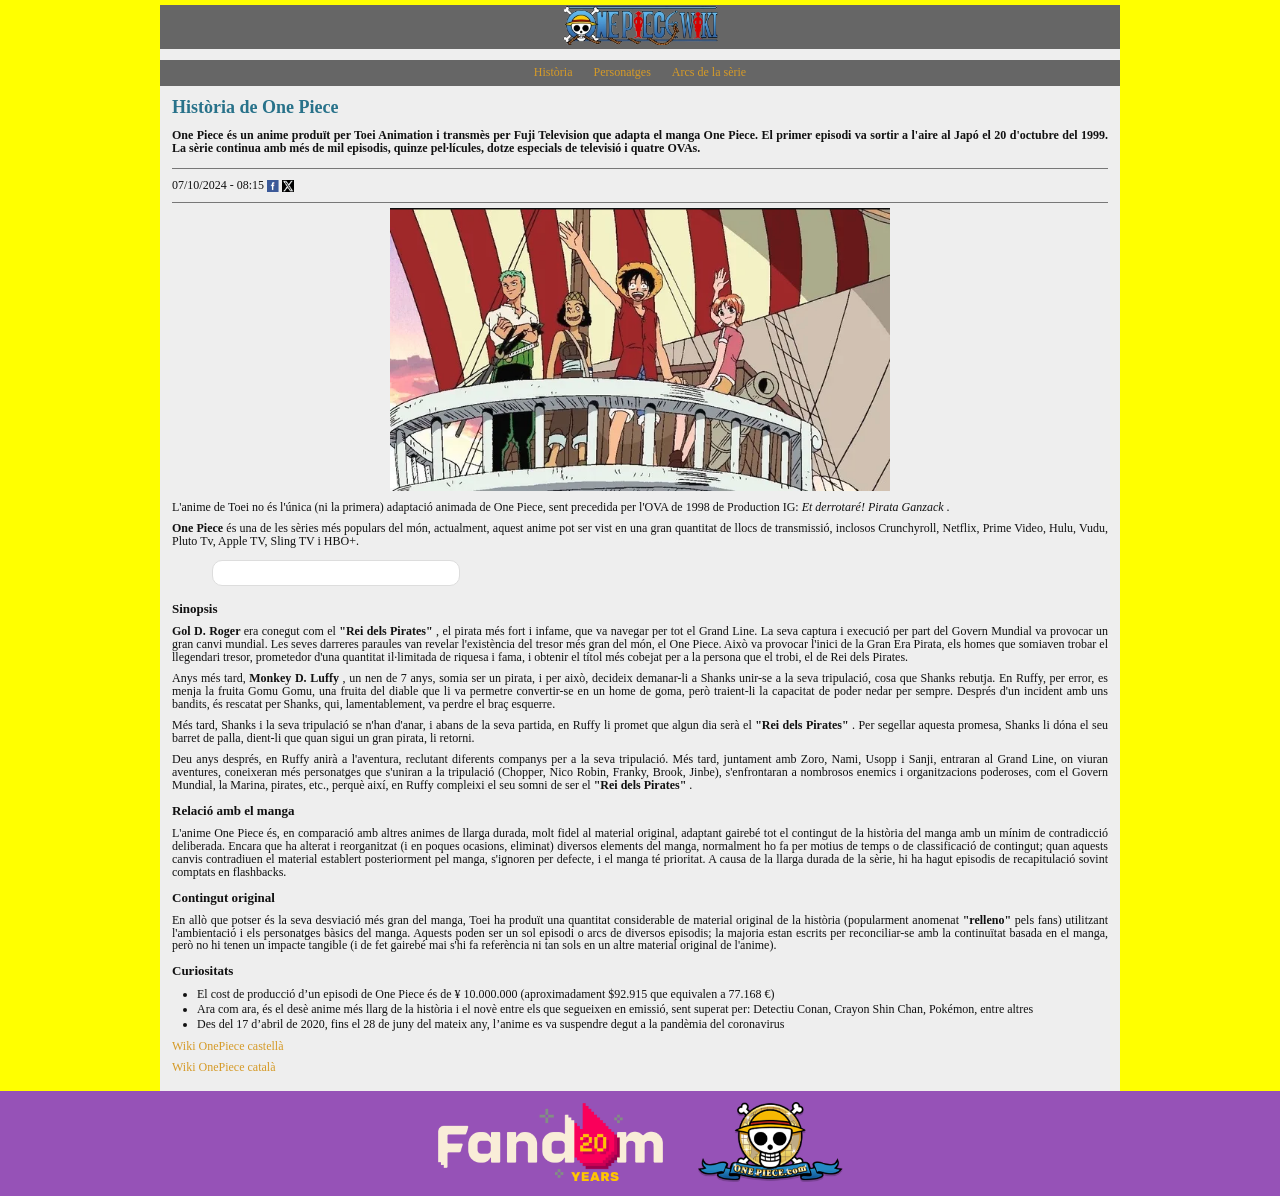
<file: index.html>
<!doctype html>
<html lang="ca">
 <head>
  <meta charset="utf-8"/>
  <meta content="width=device-width, initial-scale=1" name="viewport"/>
  <meta content="Història de One Piece" name="description"/>
  <meta content="Alumne" name="author"/>
  <meta content="One Piece, anime, història, personatges, arcs" name="keywords"/>
  <title>
   Història | One Piece
  </title>
  <link href="css/estils.css" rel="stylesheet"/>
 </head>
 <body>
  <div class="pagina">
  
<header>
    <a href="index.html">
        <img src="img/Site-OnePiece_logo.webp" alt="One Piece Wiki">
    </a>
</header>

 
<nav>
    <a href="index.html">Història</a>
    <a href="serie-personatges.html">Personatges</a>
    <a href="serie-llistat-arcs.html">Arcs de la sèrie</a>
</nav>

   <main>
    <h1>
     Història de One Piece
    </h1>
    <div class="introduccio">
     <p>
      <strong>
       One Piece és un anime produït per Toei Animation i transmès
per Fuji Television que adapta el manga One Piece. El primer episodi va
sortir a l'aire al Japó el 20 d'octubre del 1999. La sèrie continua amb
més de mil episodis, quinze pel·lícules, dotze especials de televisió i
quatre OVAs.
      </strong>
     </p>
    </div>
    <div class="data">
     07/10/2024 - 08:15
     <a aria-label="Facebook" href="https://www.facebook.com/">
      <img alt="Facebook" src="img/ico_facebook.png"/>
     </a>
     <a aria-label="X" href="https://x.com/">
      <img alt="X" src="img/ico_x.png"/>
     </a>
    </div>
    <figure>
     <img alt="Personatges de One Piece al vaixell" class="principal" src="img/one_piece.png"/>
    </figure>
    <p>
     L'anime de Toei no és l'única (ni la primera) adaptació animada de
One Piece, sent precedida per l'OVA de 1998 de Production IG:
     <em>
      Et
derrotaré! Pirata Ganzack
     </em>
     .
    </p>
    <p>
     <strong>
      One Piece
     </strong>
     és una de les sèries més
populars del món, actualment, aquest anime pot ser vist en una gran
quantitat de llocs de transmissió, inclosos Crunchyroll, Netflix, Prime
Video, Hulu, Vudu, Pluto Tv, Apple TV, Sling TV i HBO+.
    </p>
   
    <div class="tweet">
     <blockquote class="twitter-tweet">
      <a href="https://twitter.com/SomSX3/status/1669702155274539009">
      </a>
     </blockquote>
     <script async="" charset="utf-8" src="https://platform.twitter.com/widgets.js">
     </script>
    </div>
    <h2>
    <h3>
     Sinopsis
    </h3>
    <p>
     <strong>
      Gol D. Roger
     </strong>
     era conegut com el
     <strong>
      "Rei dels
Pirates"
     </strong>
     , el pirata més fort i infame, que va navegar per tot
el Grand Line. La seva captura i execució per part del Govern Mundial va
provocar un gran canvi mundial. Les seves darreres paraules van revelar
l'existència del tresor més gran del món, el One Piece. Això va provocar
l'inici de la Gran Era Pirata, els homes que somiaven trobar el
llegendari tresor, prometedor d'una quantitat il·limitada de riquesa i
fama, i obtenir el títol més cobejat per a la persona que el trobi, el
de Rei dels Pirates.
    </p>
    <p>
     Anys més tard,
     <strong>
      Monkey D. Luffy
     </strong>
     , un
nen de 7 anys, somia ser un pirata, i per això, decideix demanar-li a
Shanks unir-se a la seva tripulació, cosa que Shanks rebutja. En Ruffy,
per error, es menja la fruita Gomu Gomu, una fruita del diable que li va
permetre convertir-se en un home de goma, però traient-li la capacitat
de poder nedar per sempre. Després d'un incident amb uns bandits, és
rescatat per Shanks, qui, lamentablement, va perdre el braç
esquerre.
    </p>
    <p>
     Més tard, Shanks i la seva tripulació se n'han d'anar, i abans de
la seva partida, en Ruffy li promet que algun dia serà el
     <strong>
      "Rei dels Pirates"
     </strong>
     . Per segellar aquesta
promesa, Shanks li dóna el seu barret de palla, dient-li que quan sigui
un gran pirata, li retorni.
    </p>
    <p>
     Deu anys després, en Ruffy anirà a l'aventura, reclutant diferents
companys per a la seva tripulació. Més tard, juntament amb Zoro, Nami,
Usopp i Sanji, entraran al Grand Line, on viuran aventures, coneixeran
més personatges que s'uniran a la tripulació (Chopper, Nico Robin,
Franky, Brook, Jinbe), s'enfrontaran a nombrosos enemics i
organitzacions poderoses, com el Govern Mundial, la Marina, pirates,
etc., perquè així, en Ruffy compleixi el seu somni de ser el
     <strong>
      "Rei dels Pirates"
     </strong>
     .
    </p>
    <h3>
     Relació amb el manga
    </h3>
    <p>
     L'anime One Piece és, en comparació amb altres animes de llarga
durada, molt fidel al material original, adaptant gairebé tot el
contingut de la història del manga amb un mínim de contradicció
deliberada. Encara que ha alterat i reorganitzat (i en poques ocasions,
eliminat) diversos elements del manga, normalment ho fa per motius de
temps o de classificació de contingut; quan aquests canvis contradiuen
el material establert posteriorment pel manga, s'ignoren per defecte, i
el manga té prioritat. A causa de la llarga durada de la sèrie, hi ha
hagut episodis de recapitulació sovint comptats en flashbacks.
    </p>
    <h3>
     Contingut original
    </h3>
    <p>
     En allò que potser és la seva desviació més gran del manga, Toei ha
produït una quantitat considerable de material original de la història
(popularment anomenat
     <strong>
      "relleno"
     </strong>
     pels fans) utilitzant
l'ambientació i els personatges bàsics del manga. Aquests poden ser un
sol episodi o arcs de diversos episodis; la majoria estan escrits per
reconciliar-se amb la continuïtat basada en el manga, però no hi tenen
un impacte tangible (i de fet gairebé mai s'hi fa referència ni tan sols
en un altre material original de l'anime).
    </p>
    <h3>
     Curiositats
    </h3>
    <ul>
     <li>
      El cost de producció d’un episodi de One Piece és de ¥ 10.000.000
(aproximadament $92.915 que equivalen a 77.168 €)
     </li>
     <li>
      Ara com ara, és el desè anime més llarg de la història i el novè
entre els que segueixen en emissió, sent superat per: Detectiu Conan,
Crayon Shin Chan, Pokémon, entre altres
     </li>
     <li>
      Des del 17 d’abril de 2020, fins el 28 de juny del mateix any,
l’anime es va suspendre degut a la pandèmia del coronavirus
     </li>
    </ul>
    <p class="enllac">
     <a href="https://onepiece.fandom.com/es/wiki/Portada">
      Wiki OnePiece castellà
     </a>
    </p>
    <p class="enllac">
     <a href="https://onepiece.fandom.com/ca/wiki/Portada">
      Wiki OnePiece català
     </a>
    </p>
   </main>
  </div>
  <footer>
   <a href="https://www.fandom.com/" rel="noopener" target="_blank">
    <img alt="Fandom" src="img/fandom20-footer-logo.webp"/>
   </a>
   <a href="https://one-piece.com/index.html" rel="noopener" target="_blank">
    <img alt="One Piece" src="img/logo_onepiece.png"/>
   </a>
  </footer>
 </body>
</html>
</file>
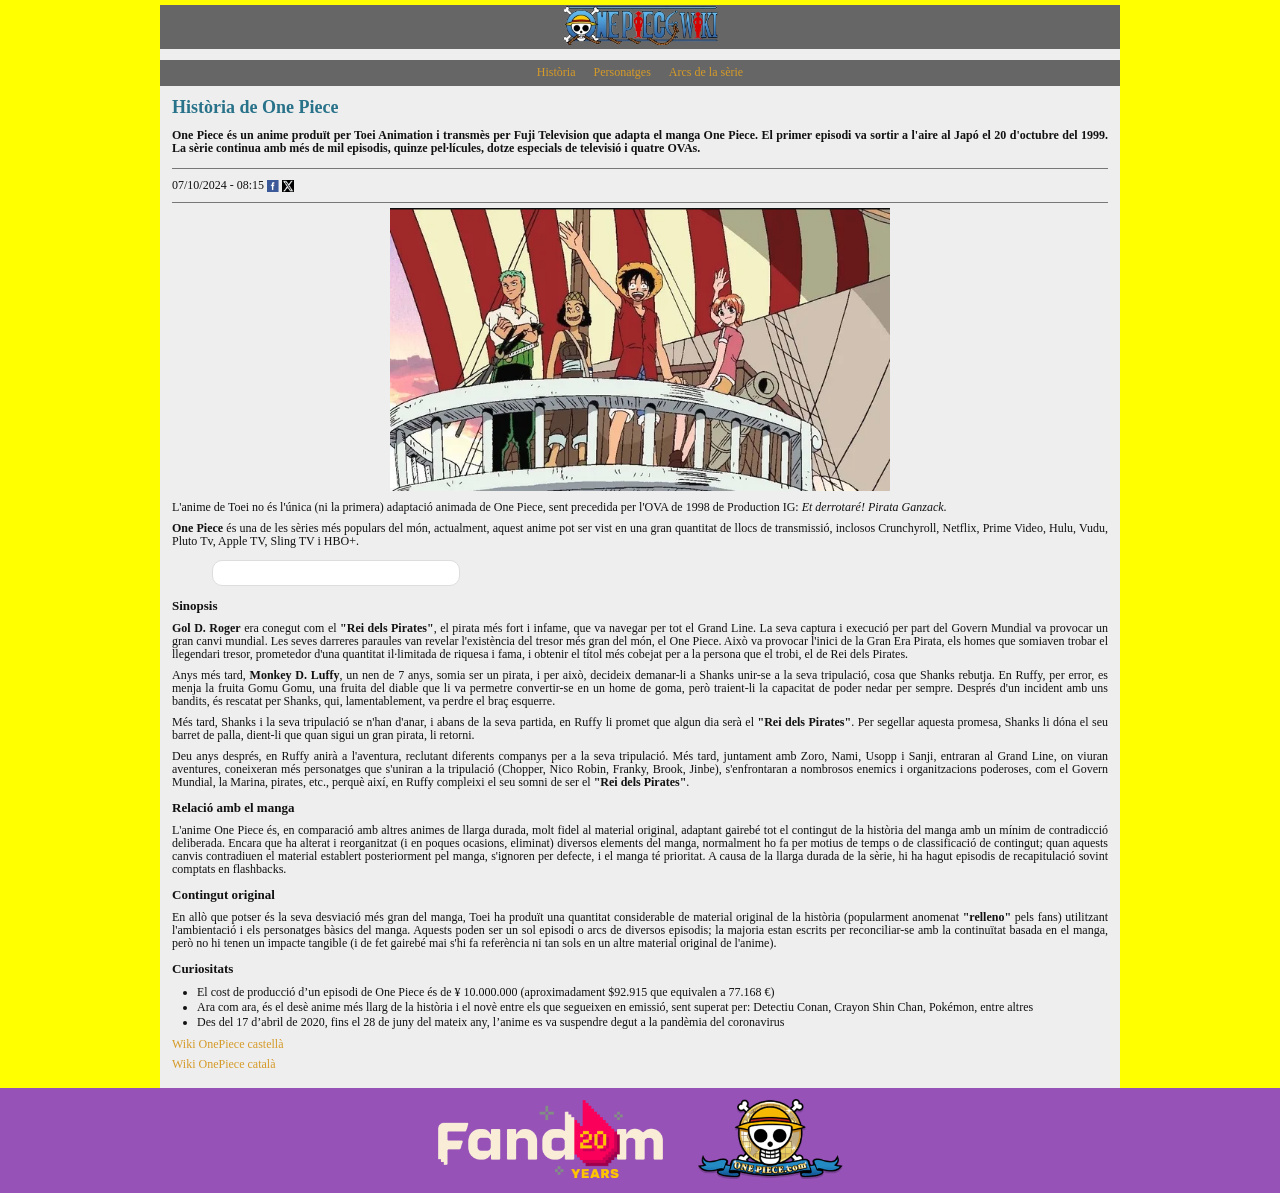
<file: serie-historia.html>
<!doctype html><html lang="ca"><head><meta charset="utf-8"><meta name="viewport" content="width=device-width, initial-scale=1"><meta name="description" content="Història de One Piece"><meta name="author" content="Alumne"><meta name="keywords" content="One Piece, anime, història, personatges, arcs"><title>Història | One Piece</title><link rel="stylesheet" href="css/estils.css"></head><body><div class="pagina"><header><a href="serie-historia.html"><img src="img/Site-OnePiece_logo.webp" alt="One Piece Wiki"></a></header><nav><a href="serie-historia.html">Història</a><a href="#" aria-disabled="true">Personatges</a><a href="#" aria-disabled="true">Arcs de la sèrie</a></nav><main><h1>Història de One Piece</h1><div class="introduccio"><p><strong>One Piece és un anime produït per Toei Animation i transmès
per Fuji Television que adapta el manga One Piece. El primer episodi va
sortir a l'aire al Japó el 20 d'octubre del 1999. La sèrie continua amb
més de mil episodis, quinze pel·lícules, dotze especials de televisió i
quatre OVAs.</strong></p></div><div class="data">07/10/2024 - 08:15 <a href="https://www.facebook.com/" aria-label="Facebook"><img src="img/ico_facebook.png" alt="Facebook"></a> <a href="https://x.com/" aria-label="X"><img src="img/ico_x.png" alt="X"></a></div><figure><img class="principal" src="img/one_piece.png" alt="Personatges de One Piece al vaixell"></figure><p>L'anime de Toei no és l'única (ni la primera) adaptació animada de
One Piece, sent precedida per l'OVA de 1998 de Production IG: <em>Et
derrotaré! Pirata Ganzack</em>.</p><p><strong>One Piece</strong> és una de les sèries més
populars del món, actualment, aquest anime pot ser vist en una gran
quantitat de llocs de transmissió, inclosos Crunchyroll, Netflix, Prime
Video, Hulu, Vudu, Pluto Tv, Apple TV, Sling TV i HBO+.</p><!-- Reproducció visual de la publicació de la imatge model; en clicar s'obre el vídeo original. -->
<div class="tweet">
  <blockquote class="twitter-tweet">
    <a href="https://twitter.com/SomSX3/status/1669702155274539009"></a>
  </blockquote>
  <script async src="https://platform.twitter.com/widgets.js"
          charset="utf-8"></script>
</div>
<h3>Sinopsis</h3><p><strong>Gol D. Roger</strong> era conegut com el <strong>"Rei dels
Pirates"</strong>, el pirata més fort i infame, que va navegar per tot
el Grand Line. La seva captura i execució per part del Govern Mundial va
provocar un gran canvi mundial. Les seves darreres paraules van revelar
l'existència del tresor més gran del món, el One Piece. Això va provocar
l'inici de la Gran Era Pirata, els homes que somiaven trobar el
llegendari tresor, prometedor d'una quantitat il·limitada de riquesa i
fama, i obtenir el títol més cobejat per a la persona que el trobi, el
de Rei dels Pirates.</p><p>Anys més tard, <strong>Monkey D. Luffy</strong>, un
nen de 7 anys, somia ser un pirata, i per això, decideix demanar-li a
Shanks unir-se a la seva tripulació, cosa que Shanks rebutja. En Ruffy,
per error, es menja la fruita Gomu Gomu, una fruita del diable que li va
permetre convertir-se en un home de goma, però traient-li la capacitat
de poder nedar per sempre. Després d'un incident amb uns bandits, és
rescatat per Shanks, qui, lamentablement, va perdre el braç
esquerre.</p><p>Més tard, Shanks i la seva tripulació se n'han d'anar, i abans de
la seva partida, en Ruffy li promet que algun dia serà el
<strong>"Rei dels Pirates"</strong>. Per segellar aquesta
promesa, Shanks li dóna el seu barret de palla, dient-li que quan sigui
un gran pirata, li retorni.</p><p>Deu anys després, en Ruffy anirà a l'aventura, reclutant diferents
companys per a la seva tripulació. Més tard, juntament amb Zoro, Nami,
Usopp i Sanji, entraran al Grand Line, on viuran aventures, coneixeran
més personatges que s'uniran a la tripulació (Chopper, Nico Robin,
Franky, Brook, Jinbe), s'enfrontaran a nombrosos enemics i
organitzacions poderoses, com el Govern Mundial, la Marina, pirates,
etc., perquè així, en Ruffy compleixi el seu somni de ser el
<strong>"Rei dels Pirates"</strong>.</p><h3>Relació amb el manga</h3><p>L'anime One Piece és, en comparació amb altres animes de llarga
durada, molt fidel al material original, adaptant gairebé tot el
contingut de la història del manga amb un mínim de contradicció
deliberada. Encara que ha alterat i reorganitzat (i en poques ocasions,
eliminat) diversos elements del manga, normalment ho fa per motius de
temps o de classificació de contingut; quan aquests canvis contradiuen
el material establert posteriorment pel manga, s'ignoren per defecte, i
el manga té prioritat. A causa de la llarga durada de la sèrie, hi ha
hagut episodis de recapitulació sovint comptats en flashbacks.</p><h3>Contingut original</h3><p>En allò que potser és la seva desviació més gran del manga, Toei ha
produït una quantitat considerable de material original de la història
(popularment anomenat <strong>"relleno"</strong> pels fans) utilitzant
l'ambientació i els personatges bàsics del manga. Aquests poden ser un
sol episodi o arcs de diversos episodis; la majoria estan escrits per
reconciliar-se amb la continuïtat basada en el manga, però no hi tenen
un impacte tangible (i de fet gairebé mai s'hi fa referència ni tan sols
en un altre material original de l'anime).</p><h3>Curiositats</h3><ul><li>El cost de producció d’un episodi de One Piece és de ¥ 10.000.000
(aproximadament $92.915 que equivalen a 77.168 €)</li><li>Ara com ara, és el desè anime més llarg de la història i el novè
entre els que segueixen en emissió, sent superat per: Detectiu Conan,
Crayon Shin Chan, Pokémon, entre altres</li><li>Des del 17 d’abril de 2020, fins el 28 de juny del mateix any,
l’anime es va suspendre degut a la pandèmia del coronavirus</li></ul><p class="enllac"><a href="https://onepiece.fandom.com/es/wiki/Portada">Wiki OnePiece castellà</a></p><p class="enllac"><a href="https://onepiece.fandom.com/ca/wiki/Portada">Wiki OnePiece català</a></p></main></div><footer><a href="https://www.fandom.com/" target="_blank" rel="noopener"><img src="img/fandom20-footer-logo.webp" alt="Fandom"></a><a href="https://one-piece.com/index.html" target="_blank" rel="noopener"><img src="img/logo_onepiece.png" alt="One Piece"></a></footer></body></html>
</file>
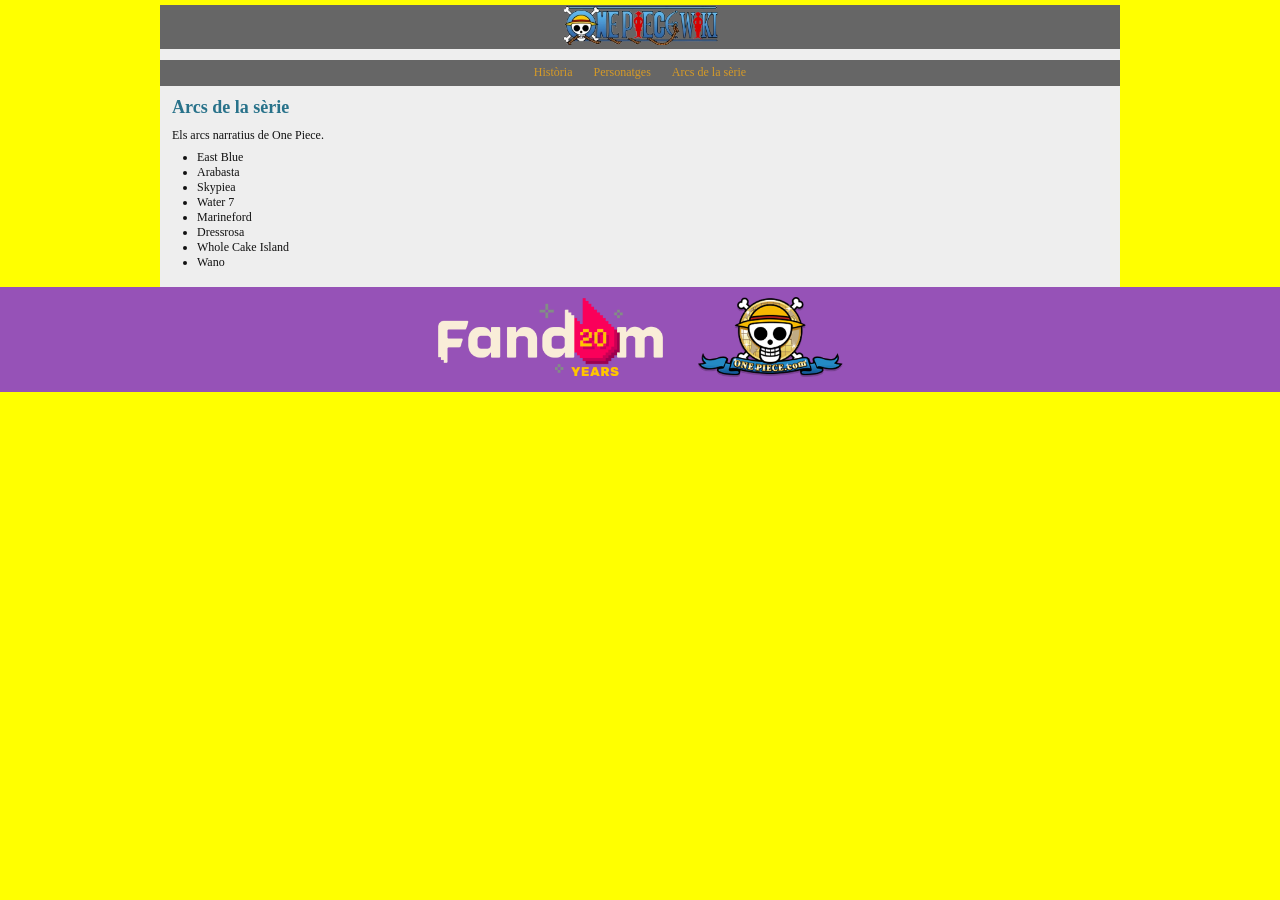
<file: serie-llistat-arcs.html>
<!doctype html>
<html lang="ca">

<head>
    <meta charset="utf-8">
    <meta name="viewport" content="width=device-width, initial-scale=1">
    <meta name="description" content="Arcs de la sèrie de One Piece">
    <meta name="author" content="Alumne">
    <meta name="keywords" content="One Piece, anime, història, personatges, arcs">

    <title>Arcs de la sèrie | One Piece</title>

    <link rel="stylesheet" href="css/estils.css">
</head>

<body>

    <div class="pagina">

        <header>
            <a href="index.html">
                <img src="img/Site-OnePiece_logo.webp" alt="One Piece Wiki">
            </a>
        </header>

        <nav>
            <a href="index.html">Història</a>
            <a href="serie-personatges.html">Personatges</a>
            <a href="serie-llistat-arcs.html">Arcs de la sèrie</a>
        </nav>

        <main>

            <h1>Arcs de la sèrie</h1>

            <p>Els arcs narratius de One Piece.</p>

            <ul>
                <li>East Blue</li>
                <li>Arabasta</li>
                <li>Skypiea</li>
                <li>Water 7</li>
                <li>Marineford</li>
                <li>Dressrosa</li>
                <li>Whole Cake Island</li>
                <li>Wano</li>
            </ul>

        </main>

    </div>


    <footer>
        <a href="https://www.fandom.com/"
           target="_blank"
           rel="noopener">
            <img src="img/fandom20-footer-logo.webp" alt="Fandom">
        </a>

        <a href="https://one-piece.com/index.html"
           target="_blank"
           rel="noopener">
            <img src="img/logo_onepiece.png" alt="One Piece">
        </a>
    </footer>

</body>

</html>
</file>
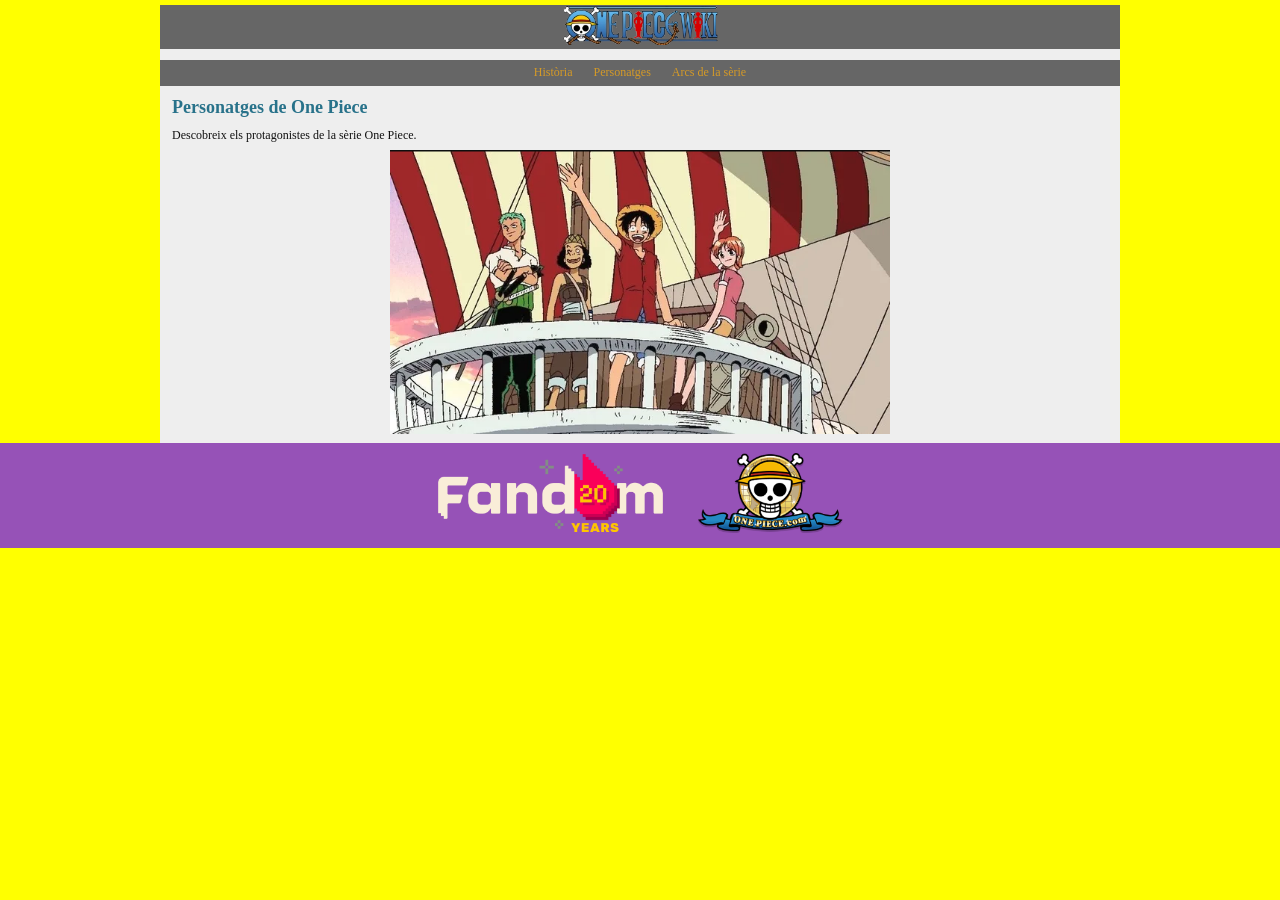
<file: serie-personatges.html>
<!doctype html>
<html lang="ca">

<head>
    <meta charset="utf-8">
    <meta name="viewport" content="width=device-width, initial-scale=1">
    <meta name="description" content="Personatges de One Piece">
    <meta name="author" content="Alumne">
    <meta name="keywords" content="One Piece, anime, història, personatges, arcs">

    <title>Personatges | One Piece</title>

    <link rel="stylesheet" href="css/estils.css">
</head>

<body>

    <div class="pagina">

        <header>
            <a href="index.html">
                <img src="img/Site-OnePiece_logo.webp" alt="One Piece Wiki">
            </a>
        </header>

        <nav>
            <a href="index.html">Història</a>
            <a href="serie-personatges.html">Personatges</a>
            <a href="serie-llistat-arcs.html">Arcs de la sèrie</a>
        </nav>

        <main>

            <h1>Personatges de One Piece</h1>

            <p>Descobreix els protagonistes de la sèrie One Piece.</p>

            <img
                class="principal"
                src="img/one_piece.png"
                alt="Personatges de One Piece"
            >

        </main>

    </div>

    <footer>
        <a
            href="https://www.fandom.com/"
            target="_blank"
            rel="noopener"
        >
            <img
                src="img/fandom20-footer-logo.webp"
                alt="Fandom"
            >
        </a>

        <a
            href="https://one-piece.com/index.html"
            target="_blank"
            rel="noopener"
        >
            <img
                src="img/logo_onepiece.png"
                alt="One Piece"
            >
        </a>
    </footer>

</body>

</html>
</file>
<file: css/estils.css>
* {
    box-sizing: border-box;
}

body {
    margin: 0;
    background: #ffff00;
    color: #111;
    font: 12px Georgia, "Times New Roman", serif;
}


.pagina {
    width: 79.2%;
    max-width: 960px;
    margin: 5px auto 0;
    background: #eee;
}


header {
    height: 44px;
    background: #666;
    display: flex;
    align-items: center;
    justify-content: center;
}

header img {
    width: 155px;
    height: auto;
    max-height: 42px;
    object-fit: contain;
}


nav {
    height: 37px;
    border-top: 11px solid #eee;
    background: #666;
    text-align: center;
    padding: 5px 0;
}

nav a {
    margin: 0 9px;
}


a {
    color: #d59a27;
    text-decoration: none;
}

a:hover {
    color: #111;
    border: 1px solid #111;
}


main {
    padding: 10px 12px 9px;
}

h1 {
    font-size: 18px;
    color: #28728a;
    margin: 1px 0 11px;
}

h3 {
    font-size: 13px;
    margin: 11px 0 6px;
}

p {
    line-height: 1.08;
    margin: 8px 0;
    text-align: justify;
}

.introduccio p {
    font-weight: bold;
}

.data {
    border-top: 1px solid #777;
    border-bottom: 1px solid #777;
    padding: 9px 0;
    margin: 13px 0 5px;
}

.data img {
    height: 12px;
    vertical-align: middle;
}


figure {
    margin: 5px auto 10px;
    text-align: center;
}

.principal {
    display: block;
    width: 54%;
    max-width: 500px;
    height: auto;
    margin: auto;
}


.tweet {
    width: 328px;
    max-width: 100%;
    min-height: 0;
    margin: 9px 0 7px;
}

.tweet blockquote {
    background: white;
    padding: 12px;
    border: 1px solid #ddd;
    border-radius: 10px;
}

.tweet-link {
    display: block;
    border: 0;
}

.tweet-link:hover {
    border: 0;
}

.tweet img {
    display: block;
    width: 100%;
    height: auto;
}


.enllac {
    margin: 8px 0;
}

ul {
    padding-left: 25px;
    margin: 8px 0;
}


footer {
    background: #9652b7;
    display: flex;
    justify-content: center;
    align-items: center;
    gap: 35px;
    min-height: 105px;
    padding: 8px;
}

footer img {
    max-width: 225px;
    max-height: 85px;
    object-fit: contain;
}

footer a:last-child img {
    width: 145px;
    max-height: 90px;
}

@media (max-width: 650px) {

    .pagina {
        width: 95%;
    }

    .principal {
        width: 95%;
    }

    nav a {
        margin: 0 5px;
    }

    footer img {
        max-width: 130px;
    }

}
</file>
